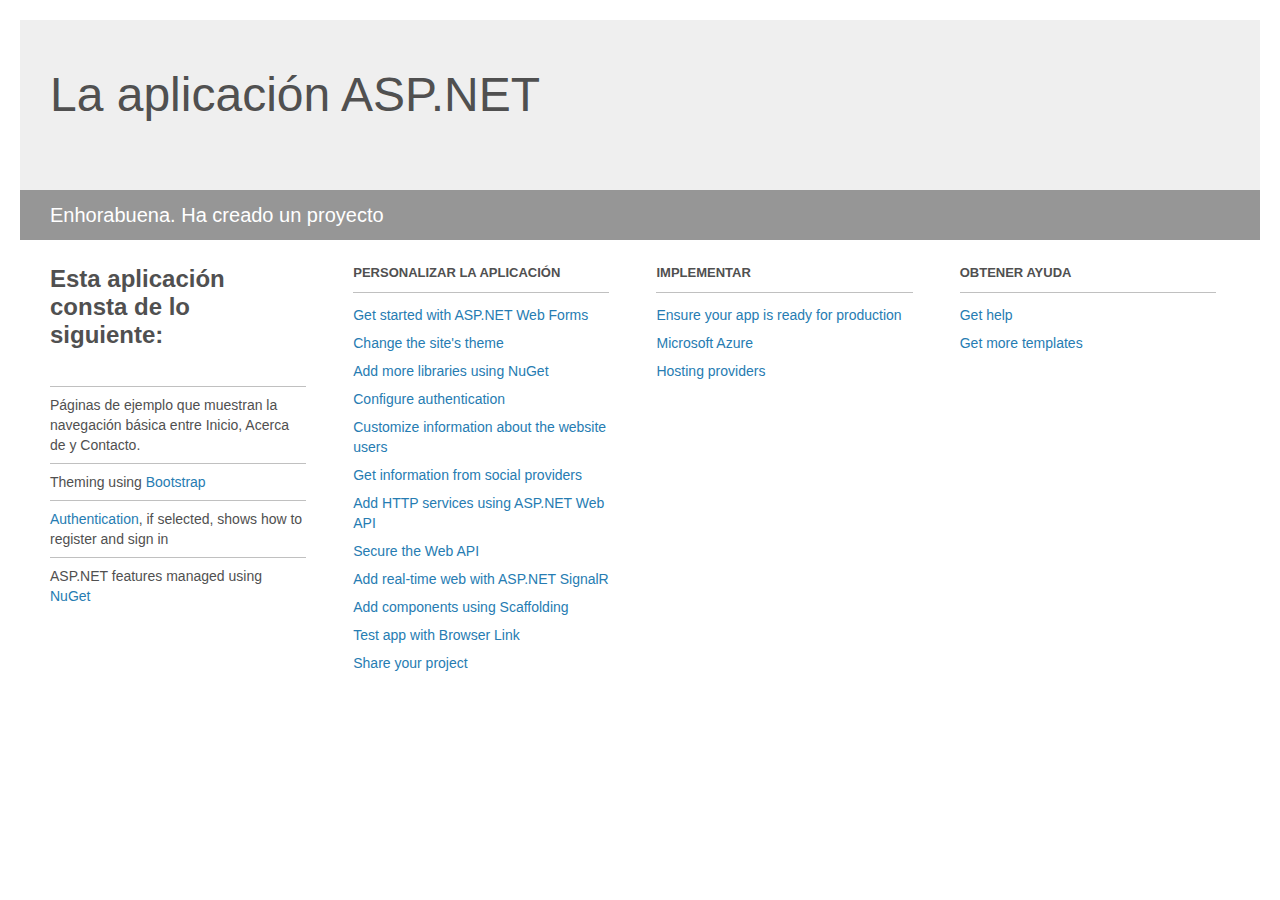
<file: Project_Readme.html>
﻿<!DOCTYPE html>
<html lang="en">
<head>
<meta http-equiv="Content-Type" content="text/html; charset=utf-8"/>
    <meta charset="utf-8" />
    <title>La aplicación ASP.NET</title>
    <style>
        body {
            background: #fff;
            color: #505050;
            font: 14px 'Segoe UI', tahoma, arial, helvetica, sans-serif;
            margin: 20px;
            padding: 0;
        }

        #header {
            background: #efefef;
            padding: 0;
        }

        h1 {
            font-size: 48px;
            font-weight: normal;
            margin: 0;
            padding: 0 30px;
            line-height: 150px;
        }

        p {
            font-size: 20px;
            color: #fff;
            background: #969696;
            padding: 0 30px;
            line-height: 50px;
        }

        #main {
            padding: 5px 30px;
        }

        .section {
            width: 21.7%;
            float: left;
            margin: 0 0 0 4%;
        }

            .section h2 {
                font-size: 13px;
                text-transform: uppercase;
                margin: 0;
                border-bottom: 1px solid silver;
                padding-bottom: 12px;
                margin-bottom: 8px;
            }

            .section.first {
                margin-left: 0;
            }

                .section.first h2 {
                    font-size: 24px;
                    text-transform: none;
                    margin-bottom: 25px;
                    border: none;
                }

                .section.first li {
                    border-top: 1px solid silver;
                    padding: 8px 0;
                }

            .section.last {
                margin-right: 0;
            }

        ul {
            list-style: none;
            padding: 0;
            margin: 0;
            line-height: 20px;
        }

        li {
            padding: 4px 0;
        }

        a {
            color: #267cb2;
            text-decoration: none;
        }

            a:hover {
                text-decoration: underline;
            }
    </style>
</head>
<body>

    <div id="header">
        <h1>La aplicación ASP.NET</h1>
        <p>Enhorabuena. Ha creado un proyecto</p>
    </div>

    <div id="main">
        <div class="section first">
            <h2>Esta aplicación consta de lo siguiente:</h2>
            <ul>
                <li>Páginas de ejemplo que muestran la navegación básica entre Inicio, Acerca de y Contacto.</li>
                <li>Theming using <a href="http://go.microsoft.com/fwlink/?LinkID=615519">Bootstrap</a></li>
                <li><a href="http://go.microsoft.com/fwlink/?LinkID=615520">Authentication</a>, if selected, shows how to register and sign in</li>
                <li>ASP.NET features managed using <a href="http://go.microsoft.com/fwlink/?LinkID=615521">NuGet</a></li>
            </ul>
        </div>

        <div class="section">
            <h2>Personalizar la aplicación</h2>
            <ul>
                <li><a href="http://go.microsoft.com/fwlink/?LinkID=615522">Get started with ASP.NET Web Forms</a></li>
                <li><a href="http://go.microsoft.com/fwlink/?LinkID=615523">Change the site's theme</a></li>
                <li><a href="http://go.microsoft.com/fwlink/?LinkID=615524">Add more libraries using NuGet</a></li>
                <li><a href="http://go.microsoft.com/fwlink/?LinkID=615525">Configure authentication</a></li>
                <li><a href="http://go.microsoft.com/fwlink/?LinkID=615526">Customize information about the website users</a></li>
                <li><a href="http://go.microsoft.com/fwlink/?LinkID=615527">Get information from social providers</a></li>
                <li><a href="http://go.microsoft.com/fwlink/?LinkID=615528">Add HTTP services using ASP.NET Web API</a></li>
                <li><a href="http://go.microsoft.com/fwlink/?LinkID=615529">Secure the Web API</a></li>
                <li><a href="http://go.microsoft.com/fwlink/?LinkID=615530">Add real-time web with ASP.NET SignalR</a></li>
                <li><a href="http://go.microsoft.com/fwlink/?LinkID=615531">Add components using Scaffolding</a></li>
                <li><a href="http://go.microsoft.com/fwlink/?LinkID=615532">Test app with Browser Link</a></li>
                <li><a href="http://go.microsoft.com/fwlink/?LinkID=615533">Share your project</a></li>
            </ul>
        </div>

        <div class="section">
            <h2>Implementar</h2>
              <ul>
                  <li><a href="http://go.microsoft.com/fwlink/?LinkID=615534">Ensure your app is ready for production</a></li>
                  <li><a href="http://go.microsoft.com/fwlink/?LinkID=615535">Microsoft Azure</a></li>
                  <li><a href="http://go.microsoft.com/fwlink/?LinkID=615536">Hosting providers</a></li>
              </ul>
        </div>

        <div class="section last">
            <h2>Obtener ayuda</h2>
            <ul>
                <li><a href="http://go.microsoft.com/fwlink/?LinkID=615537">Get help</a></li>
                <li><a href="http://go.microsoft.com/fwlink/?LinkID=615538">Get more templates</a></li>
            </ul>
        </div>
    </div>
</body>
</html>
</file>
